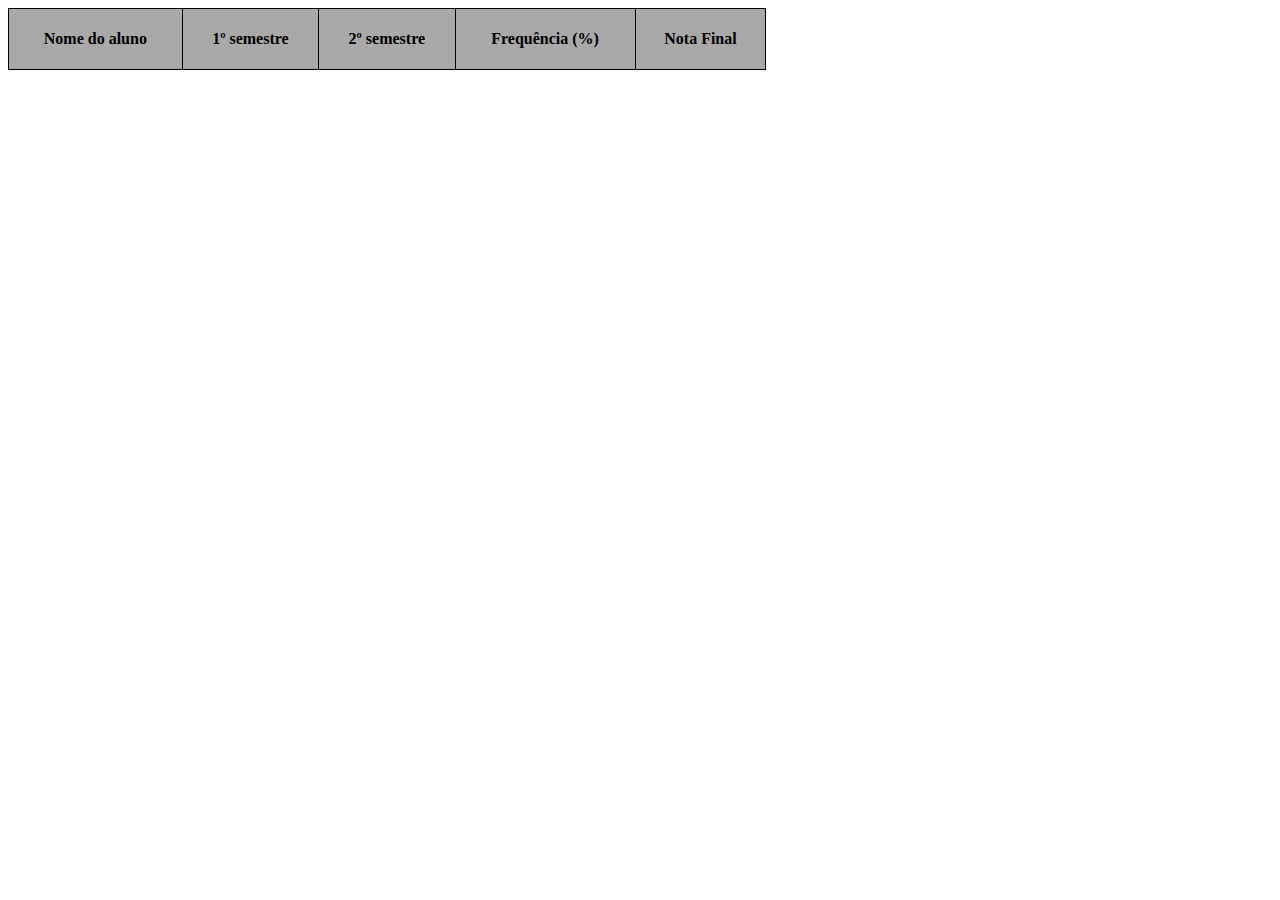
<file: Desafio layouts e boletim/Desafio boletim/index.html>
<!DOCTYPE html>

<html lang="pt-br">

<head>
  <meta charset="UTF-8" />
  <meta http-equiv="X-UA-Compatible" content="IE=edge">
  <title>Boletim escolar</title>
  <meta name="viewport" content="width=device-width, initial-scale=1">
  <link rel="stylesheet" type="text/css" href="style.css"/>
</head>

<body>
  <table id="tabela">
    <tr>
      <th>Nome do aluno</th>
      <th>1º semestre</th>
      <th>2º semestre</th>
      <th>Frequência (%)</th>
      <th>Nota Final</th>
    </tr>

  </table>

  <script src="script.js"></script>  
</body>

</html>
</file>
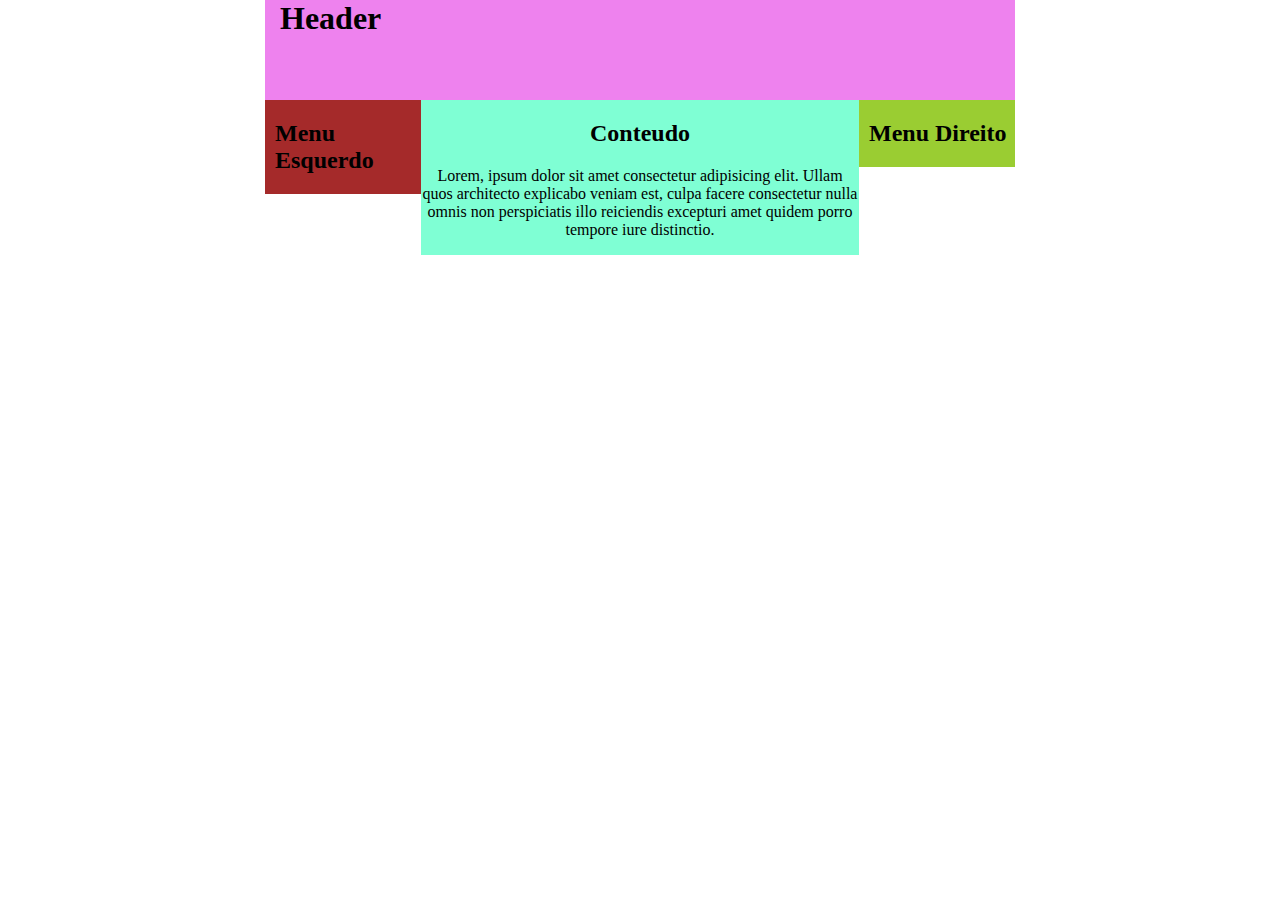
<file: Desafio layouts e boletim/layout 1/index.html>
<!DOCTYPE html>
<html lang="pt-br">
  <head>
    <meta charset="UTF-8">
    <meta name="viewport" content="width=device-width, initial-scale=1.0">
    <title>Layout 1</title>
    <style>      
      body, h1 {
        margin: 0;
        padding: 0;
      }
     
      .container {
        margin: 0 auto;
        width: 750px;
      }

      header {
        height: 100px;
        background-color: violet;
        padding-left: 15px;
      }

      .content {
        display: flex;
        align-items: flex-start;
      }

      nav{
        width: 150px;
        padding-left: 10px;
      }

      .left {
        background-color: brown;
      }

      .right {
        background-color: yellowgreen;
      }

      section {
        width: 450px;
        background-color: aquamarine;
        text-align: center;
      }
    </style>
  </head>

  <body>
    <div class="container">
      <header>
        <h1>Header</h1>
      </header>
      <div class="content">
        <nav class="left">
          <h2>Menu Esquerdo</h2>
        </nav>
        <section>
          <h2>Conteudo</h2>
          <p>Lorem, ipsum dolor sit amet consectetur adipisicing elit. Ullam quos architecto explicabo veniam est, culpa facere consectetur nulla omnis non perspiciatis illo reiciendis excepturi amet quidem porro tempore iure distinctio.</p>
        </section>
        <nav class="right">
          <h2>Menu Direito</h2>
        </nav>
      </div>
    </div>
  </body>

</html>
</file>
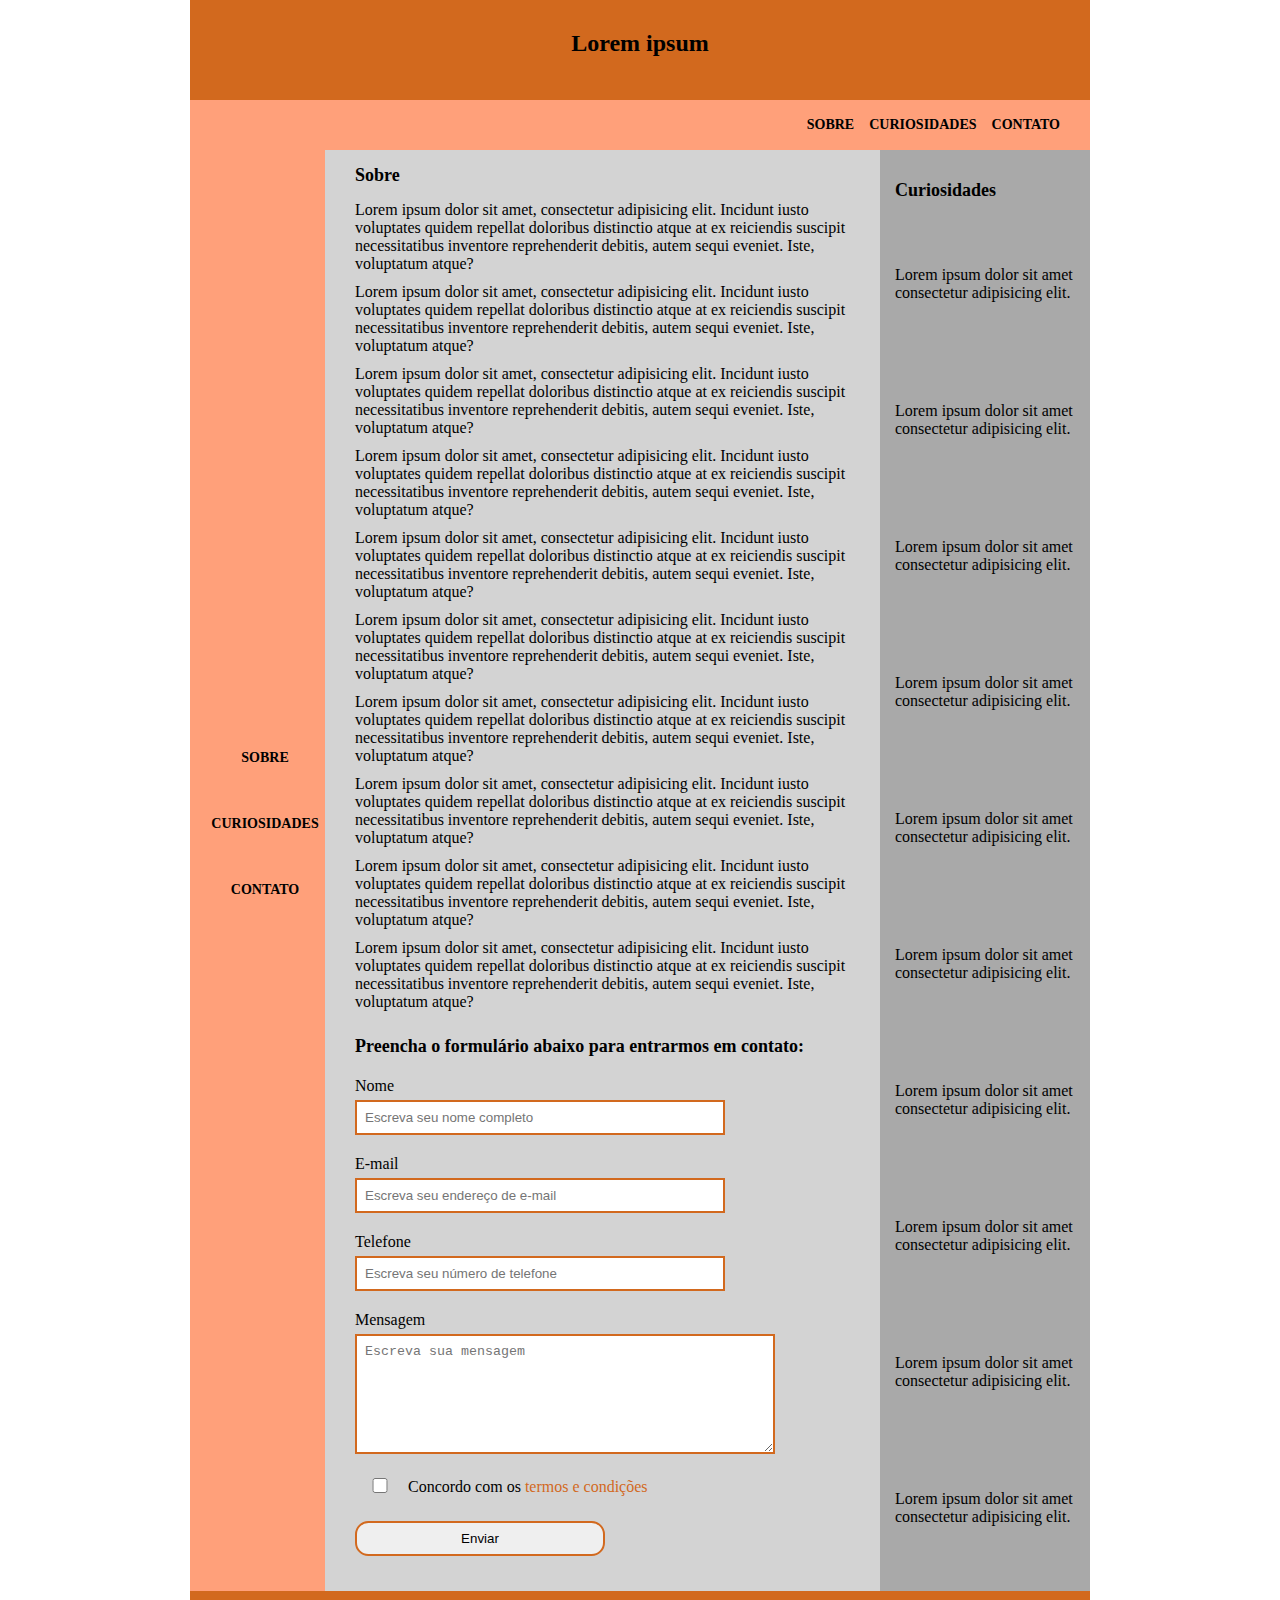
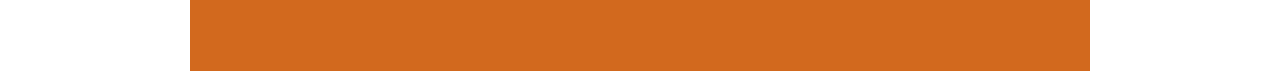
<file: Desafio layouts e boletim/layout 2/index.html>
<!DOCTYPE html>

<html lang="pt-br">

<head>
  <meta charset="UTF-8" />
  <meta http-equiv="X-UA-Compatible" content="IE=edge">
  <title>Layout 2</title>
  <meta name="viewport" content="width=device-width, initial-scale=1">
  <link rel="stylesheet" type="text/css" href="style.css"/>
</head>

<body>
  <div class="container">
    <header>
      <h1>Lorem ipsum</h1>
    </header>
    <nav>
      <ul class="menu-principal links">
        <li><a href="#sobre">SOBRE</a></li>
        <li><a href="#curiosidades">CURIOSIDADES</a></li>
        <li><a href="#contato">CONTATO</a></li>
      </ul>
    </nav>
    <div class="content">
      <aside class="menu-lateral">
        <ul class="links">
          <li><a href="#sobre">SOBRE</a></li>
          <li><a href="#curiosidades">CURIOSIDADES</a></li>
          <li><a href="#contato">CONTATO</a></li>
        </ul>
      </aside>
      <div class="main">
        <section class="sobre">
          <a name="sobre"><h2>Sobre</h2></a>
          <p>Lorem ipsum dolor sit amet, consectetur adipisicing elit. Incidunt iusto voluptates quidem repellat doloribus distinctio atque at ex reiciendis suscipit necessitatibus inventore reprehenderit debitis, autem sequi eveniet. Iste, voluptatum atque?</p>
          <p>Lorem ipsum dolor sit amet, consectetur adipisicing elit. Incidunt iusto voluptates quidem repellat doloribus distinctio atque at ex reiciendis suscipit necessitatibus inventore reprehenderit debitis, autem sequi eveniet. Iste, voluptatum atque?</p>
          <p>Lorem ipsum dolor sit amet, consectetur adipisicing elit. Incidunt iusto voluptates quidem repellat doloribus distinctio atque at ex reiciendis suscipit necessitatibus inventore reprehenderit debitis, autem sequi eveniet. Iste, voluptatum atque?</p>
          <p>Lorem ipsum dolor sit amet, consectetur adipisicing elit. Incidunt iusto voluptates quidem repellat doloribus distinctio atque at ex reiciendis suscipit necessitatibus inventore reprehenderit debitis, autem sequi eveniet. Iste, voluptatum atque?</p>
          <p>Lorem ipsum dolor sit amet, consectetur adipisicing elit. Incidunt iusto voluptates quidem repellat doloribus distinctio atque at ex reiciendis suscipit necessitatibus inventore reprehenderit debitis, autem sequi eveniet. Iste, voluptatum atque?</p>
          <p>Lorem ipsum dolor sit amet, consectetur adipisicing elit. Incidunt iusto voluptates quidem repellat doloribus distinctio atque at ex reiciendis suscipit necessitatibus inventore reprehenderit debitis, autem sequi eveniet. Iste, voluptatum atque?</p>
          <p>Lorem ipsum dolor sit amet, consectetur adipisicing elit. Incidunt iusto voluptates quidem repellat doloribus distinctio atque at ex reiciendis suscipit necessitatibus inventore reprehenderit debitis, autem sequi eveniet. Iste, voluptatum atque?</p>
          <p>Lorem ipsum dolor sit amet, consectetur adipisicing elit. Incidunt iusto voluptates quidem repellat doloribus distinctio atque at ex reiciendis suscipit necessitatibus inventore reprehenderit debitis, autem sequi eveniet. Iste, voluptatum atque?</p>
          <p>Lorem ipsum dolor sit amet, consectetur adipisicing elit. Incidunt iusto voluptates quidem repellat doloribus distinctio atque at ex reiciendis suscipit necessitatibus inventore reprehenderit debitis, autem sequi eveniet. Iste, voluptatum atque?</p>
          <p>Lorem ipsum dolor sit amet, consectetur adipisicing elit. Incidunt iusto voluptates quidem repellat doloribus distinctio atque at ex reiciendis suscipit necessitatibus inventore reprehenderit debitis, autem sequi eveniet. Iste, voluptatum atque?</p>
        </section>
        <section class="contato">
          <h2>Preencha o formulário abaixo para entrarmos em contato:</h2>
          <form class="formulario">
            <label for="nome">Nome</label>
            <input type="text" id="nome" placeholder="Escreva seu nome completo" required>
            <label for="email">E-mail</label>
            <input type="text" id="email" placeholder="Escreva seu endereço de e-mail"required>
            <label for="telefone">Telefone</label>
            <input type="number" id="telefone" placeholder="Escreva seu número de telefone" required>
            <label for="mensagem">Mensagem</label>
            <textarea id="mensagem" placeholder="Escreva sua mensagem"></textarea>
            <div class="termos">
              <input type="checkbox" id="termos">
              <label for="termos">Concordo com os <span>termos e condições</span></label>
            </div>
            <button type="submit" class="btn">Enviar</button>
          </form>
        </section>
      </div>
      <aside class="curiosidades">
        <a name="curiosidades"><h2>Curiosidades</h2></a>
        <p>Lorem ipsum dolor sit amet consectetur adipisicing elit.</p> 
        <p>Lorem ipsum dolor sit amet consectetur adipisicing elit.</p> 
        <p>Lorem ipsum dolor sit amet consectetur adipisicing elit.</p> 
        <p>Lorem ipsum dolor sit amet consectetur adipisicing elit.</p> 
        <p>Lorem ipsum dolor sit amet consectetur adipisicing elit.</p> 
        <p>Lorem ipsum dolor sit amet consectetur adipisicing elit.</p> 
        <p>Lorem ipsum dolor sit amet consectetur adipisicing elit.</p> 
        <p>Lorem ipsum dolor sit amet consectetur adipisicing elit.</p> 
        <p>Lorem ipsum dolor sit amet consectetur adipisicing elit.</p> 
        <p>Lorem ipsum dolor sit amet consectetur adipisicing elit.</p> 
      </aside>
    </div>
    <footer></footer>
  </div>
</body>

</html>
</file>
<file: Desafio layouts e boletim/Desafio boletim/style.css>
#tabela {
  border-collapse: collapse;
  width: 60%;
}

#tabela td,
tr,
th {
  border: 1px solid black;
  height: 40px;
  text-align: center;
  padding: 10px;
  font-weight: bold;
  font-size: 16px;
}

#tabela th {
  background-color: darkgray;
}

#tabela tr.aprovado {
  background-color: palegreen;
}

#tabela tr.reprovado {
  background-color: red;
}
</file>
<file: Desafio layouts e boletim/layout 2/style.css>
/* GERAL */

body,
h1,
p,
script,
ul {
  padding: 0;
  margin: 0;
}

h1 {
  font-size: 24px;
  padding-top: 30px;
}

h2 {
  font-size: 18px;
}

.container {
  margin: 0 auto;
  width: 900px;
}

/* CABEÇALHO */

header {
  height: 100px;
  background-color: chocolate;
  text-align: center;
}

/* MENUS */

.menu-principal {
  display: flex;
  height: 50px;
  background-color: lightsalmon;
  justify-content: flex-end;
  align-items: center;
  padding-right: 30px;
}

.links li {
  list-style: none;
  font-weight: bold;
  font-size: 14px;
  padding-left: 15px;
}

.links a {
  text-decoration: none;
  color: inherit;
}

.links a:hover {
  color: chocolate;
}

.content {
  display: flex;
}

.menu-lateral {
  width: 150px;
  background-color: lightsalmon;
  flex-direction: column;
}

.menu-lateral li {
  text-align: center;
  padding-bottom: 50px;
}

.menu-lateral li:first-child {
  margin-top: 600px;
}

/* CONTEUDO PRINCIPAL */

.main {
  width: 550px;
  padding: 0 30px;
  background-color: lightgray;
}

.sobre p {
  padding-bottom: 10px;
}

/* FORMULARIO */

.formulario label {
  display: block;
  margin: 20px 0 5px 0;
}

.formulario input {
  padding: 8px;
  width: 350px;
  height: 15px;
  border: solid 2px chocolate;
}

#mensagem {
  padding: 8px;
  width: 400px;
  height: 100px;
  border: solid 2px chocolate;
}

.termos {
  display: flex;
  margin-bottom: 20px;
}

.termos input,
.termos label {
  margin-top: 20px;
  margin-left: -150px;
}

.termos label span {
  color: chocolate;
  cursor: pointer;
}

button {
  margin-bottom: 25px;
  width: 250px;
  height: 35px;
  border: solid 2px chocolate;
  border-radius: 1em;
  cursor: pointer;
}

/* BARRA LATERAL */

.curiosidades {
  background-color: darkgray;
  padding: 15px;
  width: 200px;
}

.curiosidades p {
  padding: 50px 0;
}

/* RODAPÉ */

footer {
  background-color: chocolate;
  height: 80px;
}
</file>
